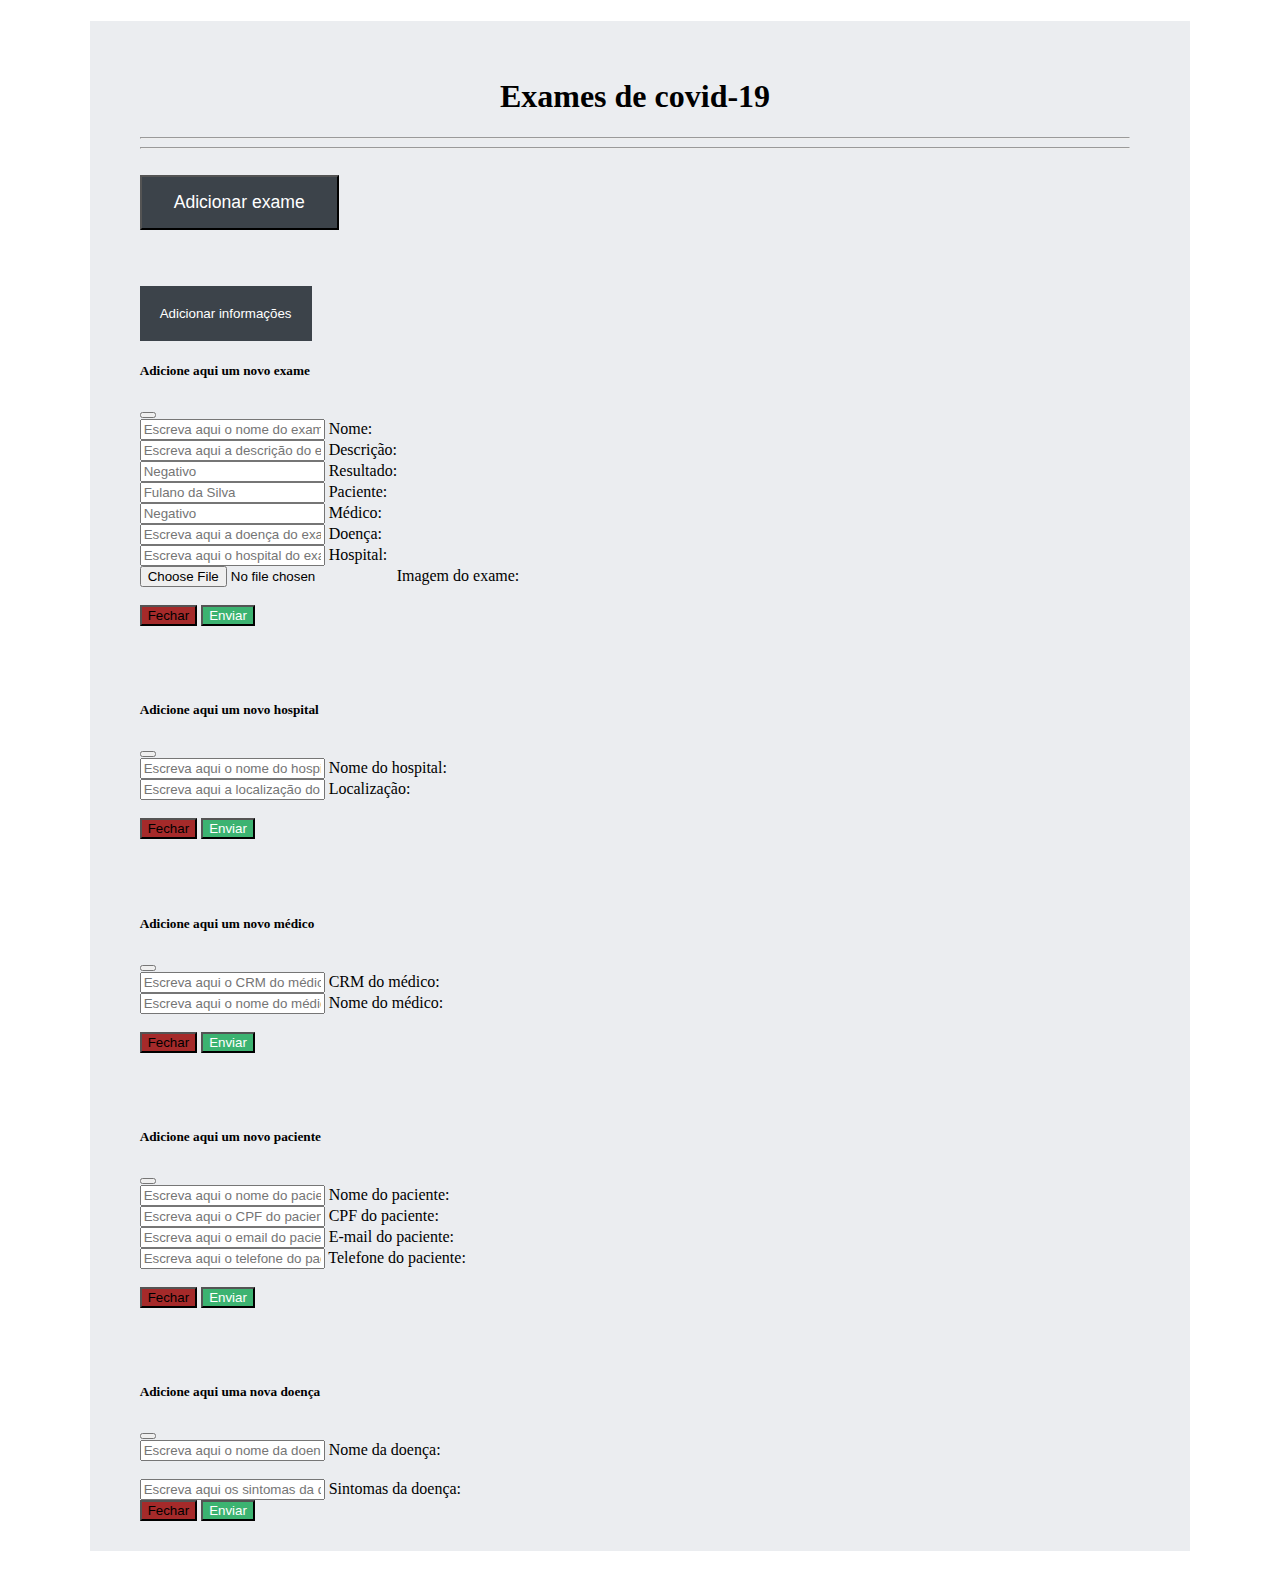
<file: frontend/index_adm.html>
<!doctype html>
<html lang="pt-br">

<head>
    <link rel="stylesheet" type="text/css" href="estilo.css">    
    <meta name="viewport" content="width=device-width, initial-scale=1">
    <meta charset="utf-8">
    <link href="https://cdn.jsdelivr.net/npm/bootstrap@5.2.0/dist/css/bootstrap.min.css" 
        rel="stylesheet"
        integrity="sha384-gH2yIJqKdNHPEq0n4Mqa/HGKIhSkIHeL5AyhkYV8i59U5AR6csBvApHHNl/vI1Bx" 
        crossorigin="anonymous">
    <link href="estilo.css" rel="stylesheet">
    
    <script src="https://cdn.jsdelivr.net/npm/@popperjs/core@2.11.6/dist/umd/popper.min.js" 
    integrity="sha384-oBqDVmMz9ATKxIep9tiCxS/Z9fNfEXiDAYTujMAeBAsjFuCZSmKbSSUnQlmh/jp3" 
    crossorigin="anonymous"></script>
    <script src="https://cdn.jsdelivr.net/npm/bootstrap@5.2.1/dist/js/bootstrap.min.js" 
    integrity="sha384-7VPbUDkoPSGFnVtYi0QogXtr74QeVeeIs99Qfg5YCF+TidwNdjvaKZX19NZ/e6oz" 
    crossorigin="anonymous"></script>

    <script src="https://code.jquery.com/jquery-3.6.0.js" 
    integrity="sha256-H+K7U5CnXl1h5ywQfKtSj8PCmoN9aaq30gDh27Xc0jk=" 
    crossorigin="anonymous"></script>


    <title>Consulta de exames</title>
    <script src="script.js"></script>

</head>

<body>
    <div class="vh-100" id="centralizar">
        <br><br>

        <h1>Exames de covid-19</h1>
    <hr>

        <div id="listaAlbum" class="row row-cols-1 row-cols-md-3 g-4">
            
        </div>
        
        <hr>
        <br>
        <!--Descer o modal exame-->
        <button id="btAddMoney" type="button" class="btn btn-info" data-bs-toggle="modal" data-bs-target="#modalExame" style="background-color: #3c434a; color: white; padding: 15px 32px; font-size: 110%;">
                 Adicionar exame
        </button>
<br><br><br>
        <div class="dropdown">
            <button class="mainmenubtn">Adicionar informações</button>
            <div class="dropdown-child">
               
                 <!--Descer o modal hospital-->
                <button id="btAddMoney" type="button" class="btn btn-info" data-bs-toggle="modal" data-bs-target="#modalHospital" style="background-color: #3c434a; color: white; padding: 15px 28px; font-size: 110%">
                    Adicionar hospital
                </button>
<br>
                <!--Descer o modal médico-->
                <button id="btAddMoney" type="button" class="btn btn-info" data-bs-toggle="modal" data-bs-target="#modalMedico" style="background-color: #3c434a; color: white; padding: 15px 30px; font-size: 110%">
                    Adicionar Médico
                </button>
<br>
                <!--Descer o modal paciente-->
                <button id="btAddMoney" type="button" class="btn btn-info" data-bs-toggle="modal" data-bs-target="#modalPaciente" style="background-color: #3c434a; color: white; padding: 15px 26px; font-size: 110%">
                    Adicionar Paciente
                </button>
<br>
                <!--Descer o modal doença-->
                <button id="btAddMoney" type="button" class="btn btn-info" data-bs-toggle="modal" data-bs-target="#modalDoenca" style="background-color: #3c434a; color: white; padding: 15px 29px; font-size: 110%">
                    Adicionar Doença
                </button>

            </div>
        </div>


        <!-- Modal de adicionar exame-->
        <div class="modal fade" id="modalExame" data-bs-backdrop="static" data-bs-keyboard="false" tabindex="-1" aria-labelledby="staticBackdropLabel" aria-hidden="true">
            <div class="modal-dialog">
                <div class="modal-content">

                    <div class="modal-header">
                        <h5 class="modal-title" id="staticBackdropLabel">Adicione aqui um novo exame</h5>
                        <button type="button" class="btn-close" data-bs-dismiss="modal" aria-label="Close"></button>
                    </div>

                    <div class="modal-body">
                        <form action="https://localhost:5000" onsubmit="return false;" enctype="multipart/form-data" id="meuform">
                            <div class="form-floating mb-4">
                                <input id="nomeExameCard" type="text" class="form-control form-control-lg" placeholder="Escreva aqui o nome do exame"></input>
                                <label class="form-label" for="nomeExameCard">Nome:</label>
                            </div>
                            <div class="form-floating mb-4">
                                <input id="descricaoExameCard" type="text" class="form-control form-control-lg" placeholder="Escreva aqui a descrição do exame"></input>
                                <label class="form-label" for="descricaoExameCard">Descrição:</label>
                            </div>
                            <div class="form-floating mb-4">
                                <input id="resultadoExameCard" type="text" class="form-control form-control-lg" placeholder="Negativo"></input>
                                <label class="form-label" for="resultadoExameCard">Resultado:</label>
                            </div>
                            <div class="form-floating mb-4">
                                <input id="pacienteExameCard" type="text" class="form-control form-control-lg" placeholder="Fulano da Silva"></input>
                                <label class="form-label" for="pacienteExameCard">Paciente:</label>
                            </div>
                            <div class="form-floating mb-4">
                                <input id="medicoExameCard" type="text" class="form-control form-control-lg" placeholder="Negativo"></input>
                                <label class="form-label" for="medicoExameCard">Médico:</label>
                            </div>
                            <div class="form-floating mb-4">
                                <input id="doencaExameCard" type="text" class="form-control form-control-lg" placeholder="Escreva aqui a doença do exame"></input>
                                <label class="form-label" for="doencaExameCard">Doença:</label>
                            </div>
                            <div class="form-floating mb-4">
                                <input id="hospitalExameCard" type="text" class="form-control form-control-lg" placeholder="Escreva aqui o hospital do exame"></input>
                                <label class="form-label" for="hospitalExameCard">Hospital:</label>
                            </div>
                            <div class="form-floating mb-4">
                                <input id="imagemExameCard" type="file" class="form-control form-control-lg" placeholder="Insira aqui a imagem do exame"></input>
                                <label class="form-label" for="imagemExameCard">Imagem do exame:</label>
                            </div>
                            <br>    
                        </form>
                    </div>
                    <div class="modal-footer">
                        <button type="button" class="btn btn-danger" data-bs-dismiss="modal" style="background-color: #A52A2A;">Fechar</button>
                        <button id="btIncluirCard" type="button" class="btn btn-info" style="color: white; background-color: #3CB371;">Enviar</button>
                    </div>
                </div>
            </div>
        
        </div>

        <br><br><br>


        <!-- Modal de adicionar hospital-->
        <div class="modal fade" id="modalHospital" data-bs-backdrop="static" data-bs-keyboard="false" tabindex="-1" aria-labelledby="modalHospitalLabel" aria-hidden="true">
            <div class="modal-dialog">
                <div class="modal-content">
                    <form id="hospitalform">
                    <div class="modal-header">
                        <h5 class="modal-title" id="modalHospitalLabel">Adicione aqui um novo hospital</h5>
                        <button type="button" class="btn-close" data-bs-dismiss="modal" aria-label="Close"></button>
                    </div>

                    <div class="modal-body">
                        
                            <div class="form-floating mb-4">
                                <input id="nomeHospitalCard" name="nome" type="text" class="form-control form-control-lg" placeholder="Escreva aqui o nome do hospital"></input>
                                <label class="form-label" for="nomeHospitalCard">Nome do hospital:</label>
                            </div>
                            <div class="form-floating mb-4">
                                <input id="localizacaoHospitalCard" name="localizacao" type="text" class="form-control form-control-lg" placeholder="Escreva aqui a localização do hospital"></input>
                                <label class="form-label" for="localizacaoHospitalCard">Localização:</label>
                            </div>
                            <br>    
                        
                    </div>
                    <div class="modal-footer">
                        <button type="button" class="btn btn-danger" data-bs-dismiss="modal" style="background-color: #A52A2A;">Fechar</button>
                        <button type="submit" name="submit" class="btn btn-info" style="color: white; background-color: #3CB371;">Enviar</button>
                    </div>
                </form>
                </div>
            </div>
        
        </div>

<br><br><br>


        <!-- Modal de adicionar médico-->
        <div class="modal fade" id="modalMedico" data-bs-backdrop="static" data-bs-keyboard="false" tabindex="-1" aria-labelledby="modalMedicoLabel" aria-hidden="true">
            <div class="modal-dialog">
                <div class="modal-content">

                    <form id="medicoform">
                    <div class="modal-header">
                        <h5 class="modal-title" id="modalMedicoLabel">Adicione aqui um novo médico</h5>
                        <button type="button" class="btn-close" data-bs-dismiss="modal" aria-label="Close"></button>
                    </div>

                    <div class="modal-body">
                            <div class="form-floating mb-4">
                                <input id="idMedicoCard" name="crm" type="text" class="form-control form-control-lg" placeholder="Escreva aqui o CRM do médico"></input>
                                <label class="form-label" for="idMedicoCard">CRM do médico:</label>
                            </div>
                            <div class="form-floating mb-4">
                                <input id="nomeMedicoCard" name="nome" type="text" class="form-control form-control-lg" placeholder="Escreva aqui o nome do médico"></input>
                                <label class="form-label" for="nomeMedicoCard">Nome do médico:</label>
                            </div>
                            <br>    
                    </div>
                    <div class="modal-footer">
                        <button type="button" class="btn btn-danger" data-bs-dismiss="modal" style="background-color: #A52A2A;">Fechar</button>
                        <button type="submit" name="submit" class="btn btn-info" style="color: white; background-color: #3CB371;">Enviar</button>
                    </div>
                    </form>
                </div>
            </div>
        
        </div>

        <br><br><br>

        <!-- Modal de adicionar paciente-->
        <div class="modal fade" id="modalPaciente" data-bs-backdrop="static" data-bs-keyboard="false" tabindex="-1" aria-labelledby="modalPacienteLabel" aria-hidden="true">
            <div class="modal-dialog">
                <div class="modal-content">
                    <form id="pacienteform">
                    <div class="modal-header">
                        <h5 class="modal-title" id="modalPacienteLabel">Adicione aqui um novo paciente</h5>
                        <button type="button" class="btn-close" data-bs-dismiss="modal" aria-label="Close"></button>
                    </div>

                    <div class="modal-body">
                        
                            <div class="form-floating mb-4">
                                <input id="nomePacienteCard" name="nome" type="text" class="form-control form-control-lg" placeholder="Escreva aqui o nome do paciente"></input>
                                <label class="form-label" for="nomePacienteCard">Nome do paciente:</label>
                            </div>
                            <div class="form-floating mb-4">
                                <input id="cpfPacienteCard" name="cpf" type="text" class="form-control form-control-lg" placeholder="Escreva aqui o CPF do paciente"></input>
                                <label class="form-label" for="cpfPacienteCard">CPF do paciente:</label>
                            </div>
                            <div class="form-floating mb-4">
                                <input id="emailPacienteCard" name="_email" type="text" class="form-control form-control-lg" placeholder="Escreva aqui o email do paciente"></input>
                                <label class="form-label" for="emailPacienteCard">E-mail do paciente:</label>
                            </div>
                            <div class="form-floating mb-4">
                                <input id="telPacienteCard" name="telefone" type="text" class="form-control form-control-lg" placeholder="Escreva aqui o telefone do paciente"></input>
                                <label class="form-label" for="telPacienteCard">Telefone do paciente:</label>
                            </div>
                            <br>    
                    </div>
                    <div class="modal-footer">
                        <button type="button" class="btn btn-danger" data-bs-dismiss="modal" style="background-color: #A52A2A;">Fechar</button>
                        <button type="submit" name="submit" class="btn btn-info" style="color: white; background-color: #3CB371;">Enviar</button>
                    </div>
                    </form>
                </div>
            </div>
        
        </div>

<br><br><br>


        <!-- Modal de adicionar doença-->
        <div class="modal fade" id="modalDoenca" data-bs-backdrop="static" data-bs-keyboard="false" tabindex="-1" aria-labelledby="modalDoencaLabel" aria-hidden="true">
            <div class="modal-dialog">
                <div class="modal-content">
                    <form id="doencaform">
                    <div class="modal-header">
                        <h5 class="modal-title" id="modalDoencaLabel">Adicione aqui uma nova doença</h5>
                        <button type="button" class="btn-close" data-bs-dismiss="modal" aria-label="Close"></button>
                    </div>

                    <div class="modal-body">
                            <div class="form-floating mb-4">
                                <input id="nomeDoencaCard" type="text" class="form-control form-control-lg" placeholder="Escreva aqui o nome da doença"></input>
                                <label class="form-label" for="nomeDoencaCard">Nome da doença:</label>
                            </div>
                            <br>    
                            <div class="form-floating mb-4">
                                <input id="sintomasDoencaCard" type="text" class="form-control form-control-lg" placeholder="Escreva aqui os sintomas da doença"></input>
                                <label class="form-label" for="sintomasDoencaCard">Sintomas da doença:</label>
                            </div>
                    </div>
                    <div class="modal-footer">
                        <button type="button" class="btn btn-danger" data-bs-dismiss="modal" style="background-color: #A52A2A;">Fechar</button>
                        <button type="submit" name="submit" class="btn btn-info" style="color: white; background-color: #3CB371;">Enviar</button>
                    </div>
                </form>
                </div>
            </div>
        
        </div>

        <!--<div>
            <button id="logout" type="button" class="btn btn-info">Logout</button>
        </div>-->
    </div>

    <script>
        setSendRequest("#hospitalform", "/hospital/add", "result.json().then(r => {alert('Enviado! ID: '+r.id);window.location.reload()});");
        setSendRequest("#medicoform", "/medico/add", "result.json().then(r => {alert('Enviado! ID: '+r.crm);window.location.reload()});");
        setSendRequest("#doencaform", "/doenca/add", "result.json().then(r => {alert('Enviado! ID: '+r.id);window.location.reload()});");
        setSendRequest("#pacienteform", "/paciente/add", "result.json().then(r => {alert('Enviado! ID: '+r.id);window.location.reload()});");
    </script>

</body>

</html>
</file>
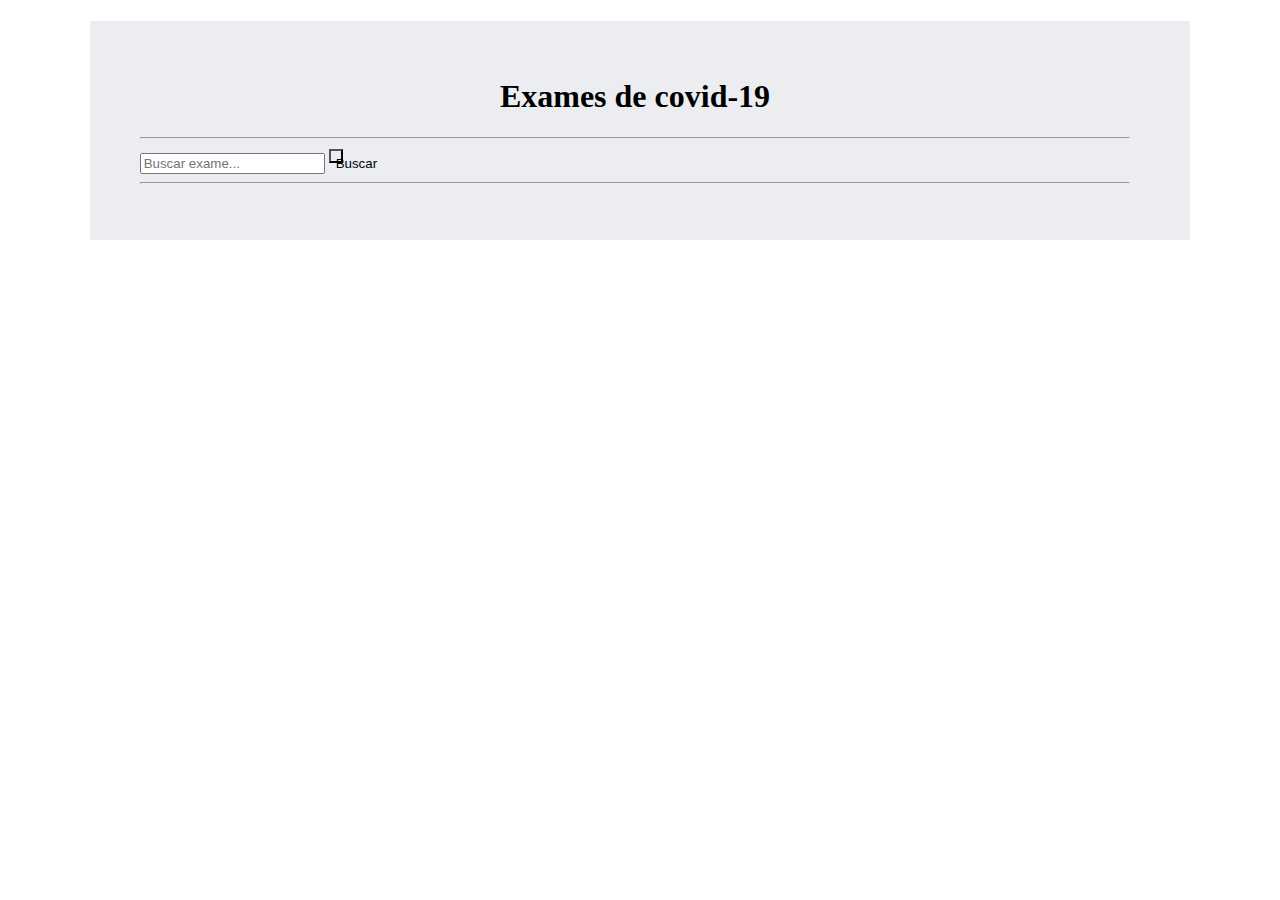
<file: frontend/index_geral.html>
<!doctype html>
<html lang="pt-br">

<head>
    <link rel="stylesheet" type="text/css" href="estilo.css">    
    <meta name="viewport" content="width=device-width, initial-scale=1">
    <meta charset="utf-8">
    <link href="https://cdn.jsdelivr.net/npm/bootstrap@5.2.0/dist/css/bootstrap.min.css" 
        rel="stylesheet"
        integrity="sha384-gH2yIJqKdNHPEq0n4Mqa/HGKIhSkIHeL5AyhkYV8i59U5AR6csBvApHHNl/vI1Bx" 
        crossorigin="anonymous">
    <link href="estilo.css" rel="stylesheet">
    
    <script src="https://cdn.jsdelivr.net/npm/@popperjs/core@2.11.6/dist/umd/popper.min.js" 
    integrity="sha384-oBqDVmMz9ATKxIep9tiCxS/Z9fNfEXiDAYTujMAeBAsjFuCZSmKbSSUnQlmh/jp3" 
    crossorigin="anonymous"></script>
    <script src="https://cdn.jsdelivr.net/npm/bootstrap@5.2.1/dist/js/bootstrap.min.js" 
    integrity="sha384-7VPbUDkoPSGFnVtYi0QogXtr74QeVeeIs99Qfg5YCF+TidwNdjvaKZX19NZ/e6oz" 
    crossorigin="anonymous"></script>

    <script src="https://code.jquery.com/jquery-3.6.0.js" 
    integrity="sha256-H+K7U5CnXl1h5ywQfKtSj8PCmoN9aaq30gDh27Xc0jk=" 
    crossorigin="anonymous"></script>


    <title>Consulta de exames</title>

</head>

<body>
    <div class="vh-100" id="centralizar">
        <br><br>
        <h1>Exames de covid-19</h1>
    <hr>
        <div id="divBusca">
            <form id="buscaform">
                <input type="text" id="txtBusca" placeholder="Buscar exame..."/>
                <button type="submit" style="width: 5px; height: 5px; background-color: transparent; padding:5px; margin-top:2px;">Buscar</button>
            </form>
        </div>

        <div id="exameFound" class="row row-cols-1 row-cols-md-3 g-4">
            <span id="valores"></span>
        </div>
        
        <hr>
        <br>

        
        <!--<div>
            <button id="logout" type="button" class="btn btn-info">Logout</button>
        </div>-->
    </div>

    <script>
        $("#buscaform").on("submit", function(ev) {
            ev.preventDefault();

            let hash = $("#txtBusca").val();
            (async () => {
                let response = await fetch("/exame/get?hash="+hash);
                if (response.status != 200) {
                    alert("Erro achando exame!");
                    return;
                }
                let content = await response.json();
                $("#valores").text(content);
            })();
        });
    </script>

</body>

</html>
</file>
<file: frontend/estilo.css>
body{
	background-image: url("https://a-static.mlcdn.com.br/800x560/papel-de-parede-adesivo-liso-azul-claro-fosco-contact/reidaoferta/8391/0bb536f5ae1671bd15f13419b355f30d.jpeg");
    padding: 1%;
}

#centralizar{

    height: 100%;
    margin: 0 auto;
    margin-top: 0%;
       
    padding-left: 50px !important;
    padding-right: 60px !important;
    padding-bottom: 30px;
    padding-top: 0px;
    width: 80%;
    background-color: #ebedf0;

}

h1 {
	text-align: center;
}

.caixa{
    border: solid;
    border-color: lightgray;
    border-width: 1px;
    padding-top: 15%;
    padding-bottom: 15%;
    padding-right: 20%;
    padding-left: 20%;
    background-color: #a9b4c4;
}

.conteudo{
    text-align: center;
    justify-content: center;
    margin-left: 30%;
    margin-right: 30%;
    margin-top: 10%;

}

.mainmenubtn {
    background-color: #3c434a;
    color: white;
    border: none;
    cursor: pointer;
    padding:20px;
    margin-top:20px;
}

.dropdown {
    position: relative;
    display: inline-block;
}

.dropdown-child {
    display: none;
    background-color: #3c434a;
    min-width: 200px;
}

.dropdown:hover .dropdown-child {
    display: block;
}
</file>
